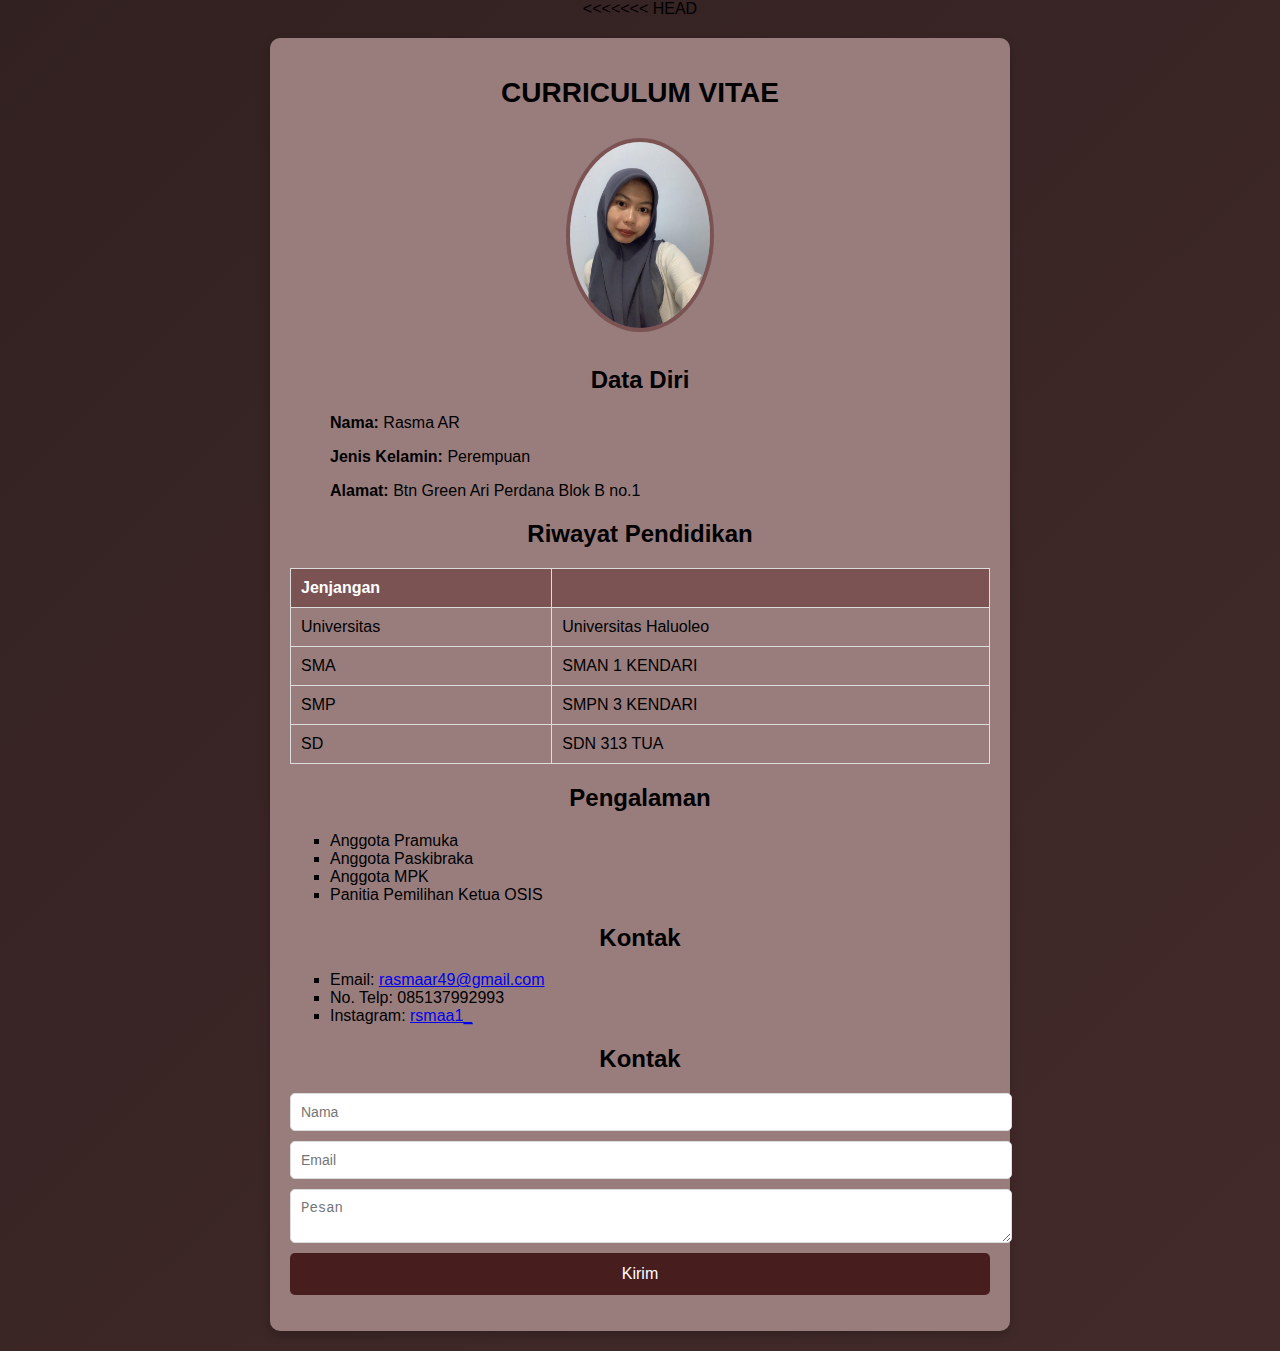
<file: index.html>
<!DOCTYPE html>
<<<<<<< HEAD
<html lang="id">
<head>
    <meta charset="UTF-8">
    <meta name="viewport" content="width=device-width, initial-scale=1.0">
    <title>CV</title>
    <link rel="stylesheet" href="style.css">
</head>
<body>

    <div class="container">
        <h1>CURRICULUM VITAE</h1>
        <div class="photo">
            <img src="foto profil.png" alt="Foto Profil">
        </div>
        <div class="text">
            <h2>Data Diri</h2>
            <ul>
                <p><strong>Nama:</strong> Rasma AR</p>
                <p><strong>Jenis Kelamin:</strong> Perempuan</p>
                <p><strong>Alamat:</strong> Btn Green Ari Perdana Blok B no.1</p>
            </ul>

            <h2>Riwayat Pendidikan</h2>
            <table>
                <tr>
                    <th>Jenjangan</th>
                    <th></th>
                </tr>
                <tr>
                    <td>Universitas</td>
                    <td>Universitas Haluoleo</td>
                </tr>
                <tr>
                    <td>SMA</td>
                    <td>SMAN 1 KENDARI</td>
                    
                </tr>
                <tr>
                    <td>SMP</td>
                    <td>SMPN 3 KENDARI</td>
                    
                </tr>
                <tr>
                    <td>SD</td>
                    <td>SDN 313 TUA</td>
                </tr>
            </table>

            <h2>Pengalaman</h2>
            <ul>
                <li>Anggota Pramuka</li>
                <li>Anggota Paskibraka</li>
                <li>Anggota MPK</li>
                <li>Panitia Pemilihan Ketua OSIS</li>
            </ul>

            <h2>Kontak</h2>
            <ul>
                <li>Email: <a href="mailto:rasmaar49@gmail.com">rasmaar49@gmail.com</a></li>
                <li>No. Telp: 085137992993</li>
                <li>Instagram: <a href="https://instagram.com/rsmaa1_" target="_blank">rsmaa1_</a></li>
            </ul>
            <h2>Kontak</h2>
        <form class="contact-form" onsubmit="return submitForm()">
            <input type="text" id="name" placeholder="Nama" required>
            <input type="email" id="email" placeholder="Email" required>
            <textarea id="message" placeholder="Pesan" required></textarea>
            <button type="submit">Kirim</button>
        </form>
        <p id="response"></p>
        </div>
    </div>

    <script src="script.js"></script>
</body>
</html>
</file>
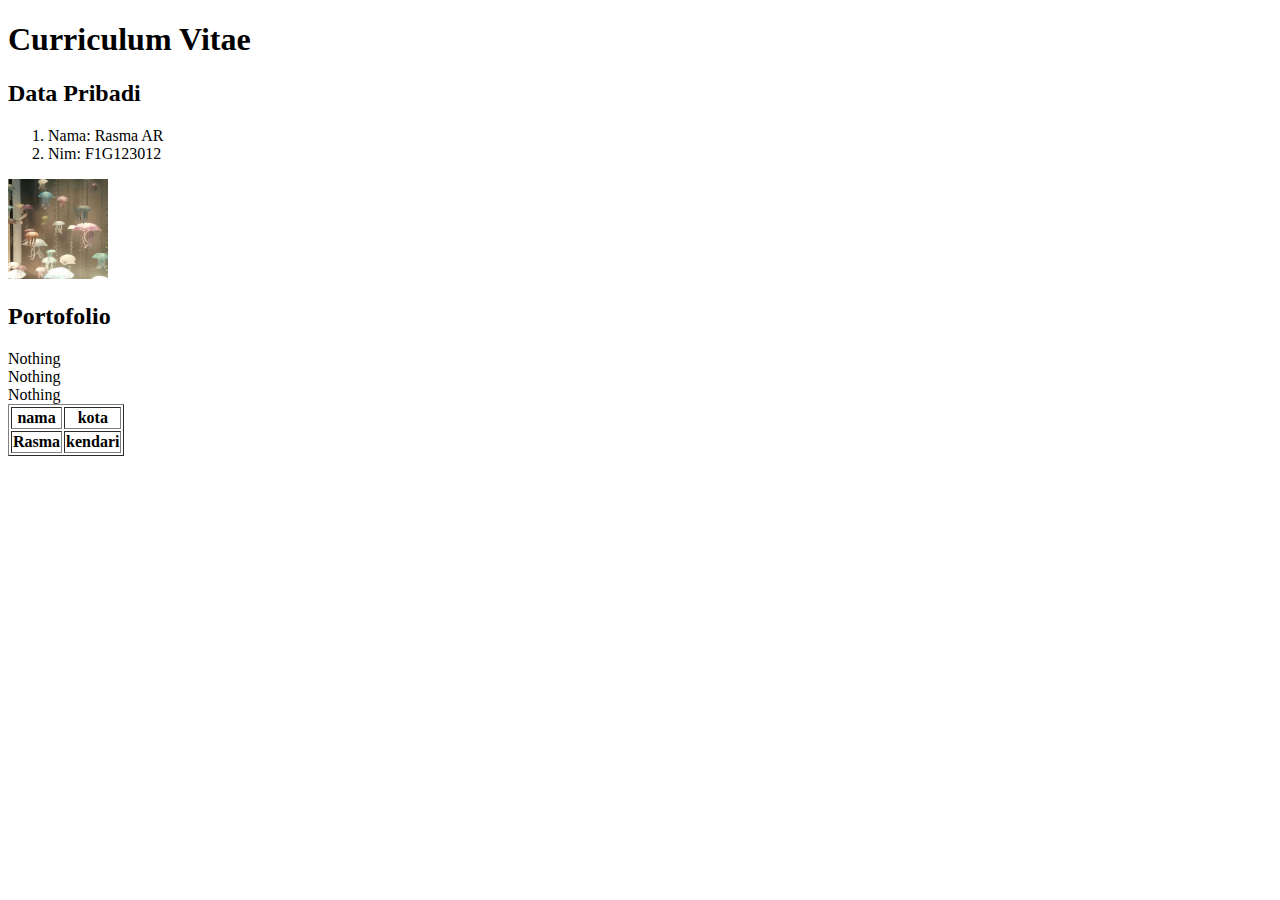
<file: p1.html>
<!DOCTYPE html>
<html lang="en">
<head>
    <meta charset="UTF-8">
    <meta name="viewport" content="width=device-width, initial-scale=1.0">
    <title>Document</title>
</head>
<body>
    <h1>Curriculum Vitae</h1>
    <h2>Data Pribadi</h2>
    <ol>
        <li>Nama: Rasma AR</li>
        <li>Nim: F1G123012 </li>
    </ol>
    <img src="image.png" alt="Rasma" height="100" width="100">
    
    <H2>Portofolio</H2>
    <li>Nothing</li>
    <li>Nothing</li>
    <li>Nothing</li>

    <table border="1"> 
        <tr>
            <th>nama</th>
            <th>kota</th>
        </tr>
            <th>Rasma</th>
            <th>kendari</th>
    </table>

</body>
</html>
</file>
<file: style.css>
/* Styling Umum */
body {
    font-family: 'Poppins', sans-serif;
    background: linear-gradient(135deg, #322121, #432a2a); /* Gradient modern */
    text-align: center;
    margin: 0;
    padding: 0;
}

/* Container Utama */
.container {
    background: #997d7d;
    max-width: 700px;
    margin: 20px auto;
    padding: 20px;
    box-shadow: 0 4px 10px rgba(0, 0, 0, 0.2);
    border-radius: 10px;
}

/* Judul */
h1 {
    color: #000000;
    font-size: 28px;
    text-transform: uppercase;
}

/* Foto Profil */
.photo img {
    width: 140px;
    height: auto;
    border-radius: 50%;
    border: 4px solid #7b5353;
    margin: 10px;
}

/* List Data */
ul {
    list-style-type: square;
    text-align: left;
    padding-left: 40px;
    color: #000000;
    font-size: 16px;
}

/* Tabel Pendidikan */
table {
    width: 100%;
    border-collapse: collapse;
    margin-top: 10px;
    background: #997d7d;
    border-radius: 8px;
}

th, td {
    border: 1px solid #ddd;
    padding: 10px;
    text-align: left;
}

th {
    background-color: #7b5353;
    color: white;
}

/* Formulir Kontak */
.contact-form {
    display: flex;
    flex-direction: column;
    gap: 10px;
}

.contact-form input,
.contact-form textarea {
    width: 100%;
    padding: 10px;
    border: 1px solid #ddd;
    border-radius: 5px;
    font-size: 14px;
}


.contact-form button {
    background: #481d1d;
    color: white;
    padding: 12px;
    border: none;
    cursor: pointer;
    border-radius: 5px;
    font-size: 16px;
    transition: 0.3s;
}

.contact-form button:hover {
    background: #481212;
}


#colorButton {
    background: #481d1d;
    color: white;
    border: none;
    padding: 12px;
    cursor: pointer;
    margin-top: 10px;
    border-radius: 5px;
    font-size: 16px;
    transition: 0.3s;
}

#colorButton:hover {
    background: #481212;
}
</file>
